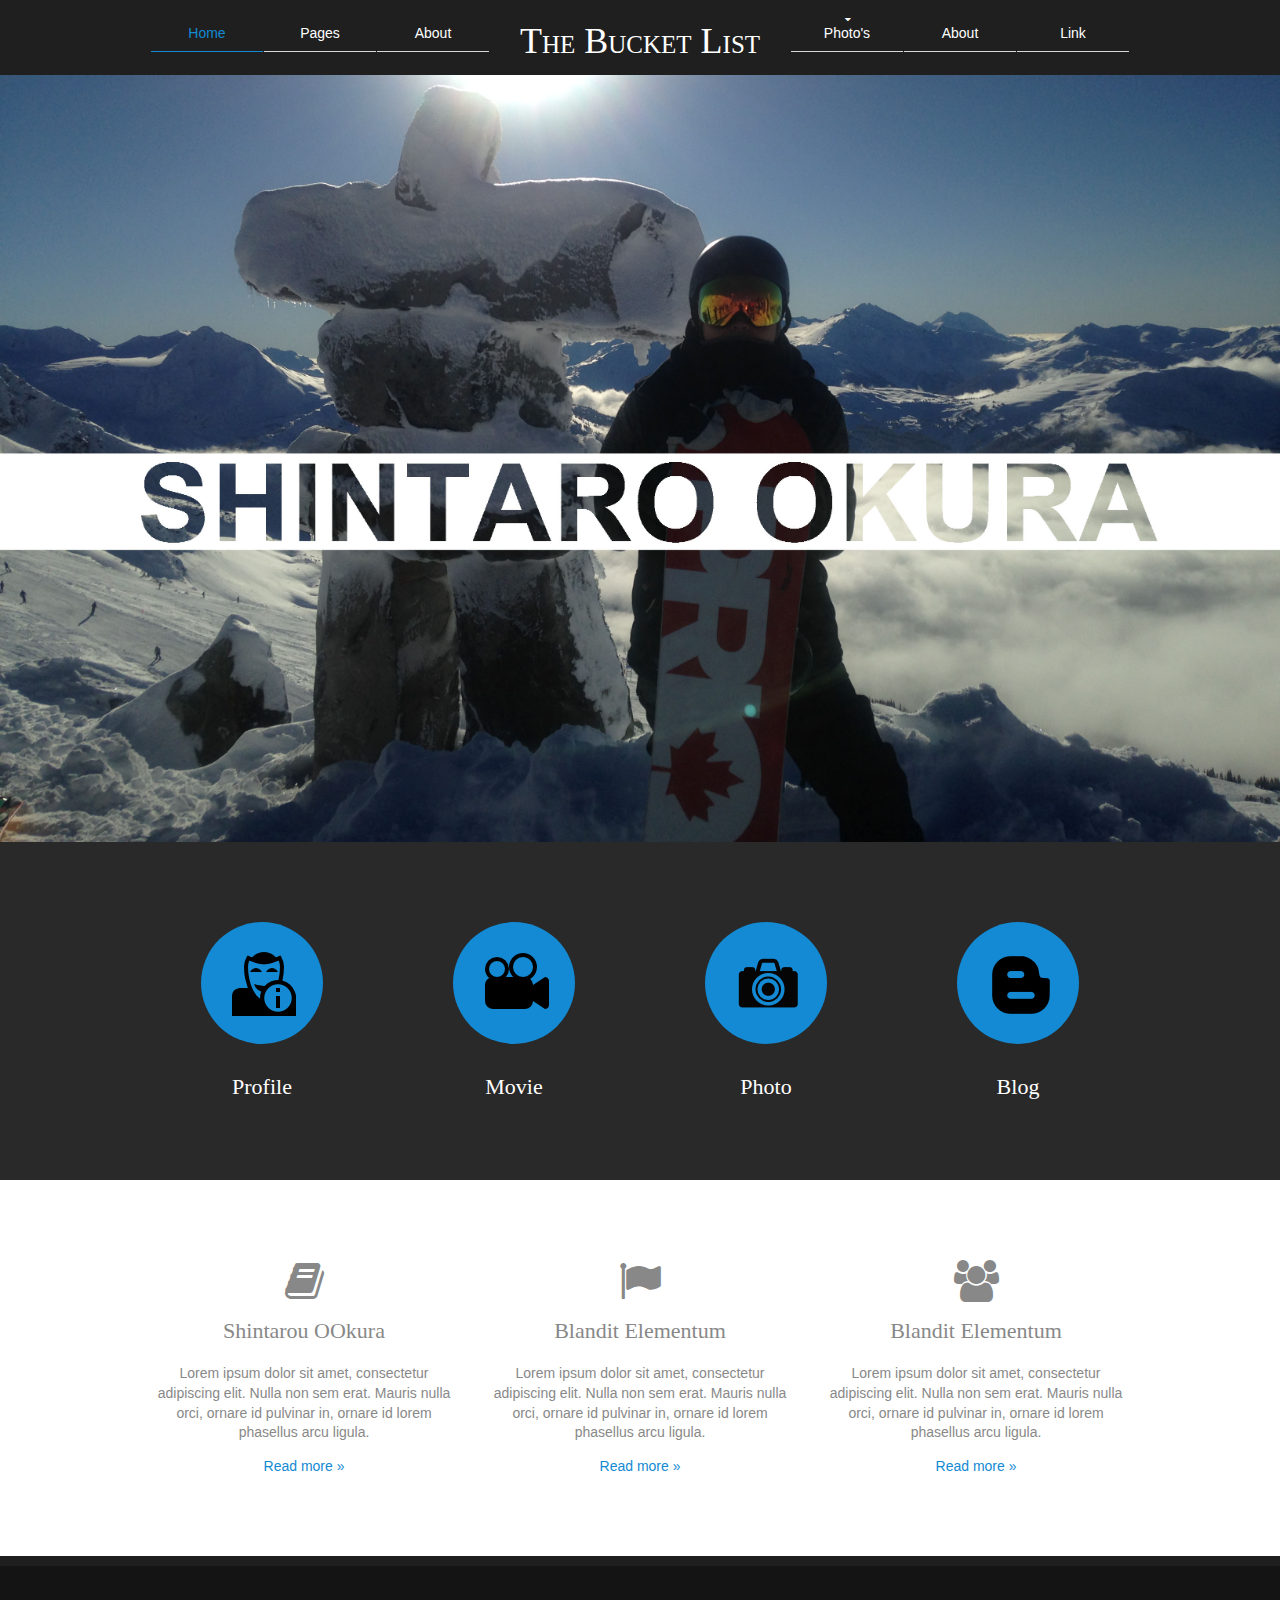
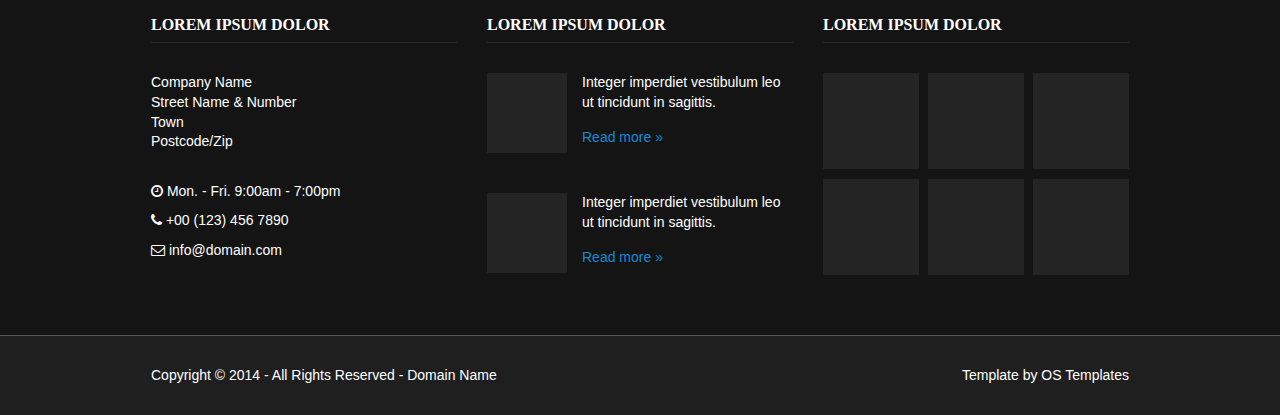
<file: index.html>
<!DOCTYPE html>
<!--
Template Name: Expression
Author: <a href="http://www.os-templates.com/">OS Templates</a>
Author URI: http://www.os-templates.com/
Licence: Free to use under our free template licence terms
Licence URI: http://www.os-templates.com/template-terms
-->
<html>
<head>
<title>The Bucket List</title>
<meta charset="utf-8">
<link href="layout/styles/layout.css" rel="stylesheet" type="text/css" media="all">
</head>
<body id="top">
<!-- ################################################################################################ --> 
<!-- ################################################################################################ --> 
<!-- ################################################################################################ -->
<div class="wrapper row1">
  <header id="header" class="clear"> 
    <!-- ################################################################################################ -->
    <div id="logo">
      <h1><a href="index.html">The Bucket List</a></h1>
    </div>
    <nav id="mainav">
      <ul class="clear">
        <li class="active"><a href="index.html">Home</a></li>
        <li><a href="#">Pages</a>
        </li>
        <li><a href="#">About</a></li>
        <li><a class="drop" href="#">Photo's</a>
          <ul>
            <li><a class="drop" href="#">Canada</a>
              <ul>
                <li><a href="#">California</a></li>
              </ul>
            <li><a class="drop" href="#">USA</a>
              <ul>
                <li><a href="#">California</a></li>
              </ul>
            </li>
          </ul>
        </li>
        <li><a href="#">About</a></li>
        <li><a href="#">Link</a></li>
      </ul>
    </nav>
    <!-- ################################################################################################ --> 
  </header>
</div>

<img src="OS.jpg">


<!-- ################################################################################################ --> 
<!-- ################################################################################################ --> 
<!-- ################################################################################################ -->
<!-- <div class="wrapper row2" style="background-image:url(images/demo/slides/1.png)">
  <div class="overlay"> 
    <div id="intro">
      <div class="txtblock">
        <h2 class="nospace push15 uppercase">TEXT HERE</h2>
        <p class="nospace push15">Lorem ipsum dolor sit amet, consectetur adipiscing elit. Nulla non sem erat. Mauris nulla orci, ornare id pulvinar in, ornare id lorem. Phasellus arcu ligula, faucibus sed commodo quis, pretium vel odio. Aliquam malesuada augue eget dolor lacinia vitae mollis metus ornare. Pellentesque sed enim non libero vehicula lacinia ac quis arcu. Donec tincidunt semper augue, tempus sagittis nulla tincidunt a. Sed bibendum posuere pharetra. Duis porta varius urna, sed hendrerit est imperdiet vel.</p>
        <p class="nospace uppercase"><a href="#">Read more &raquo;</a></p>
      </div>
    </div>
  </div>
</div> -->
<!-- ################################################################################################ --> 
<!-- ################################################################################################ --> 
<!-- ################################################################################################ -->
<div class="wrapper">
  <div id="hp_intro"> 
    <!-- ############################################################################################################# -->
    <ul class="nospace clear">
      <li class="one_quarter first"><a href="#">
        <div class="circle push30"><p><img id ="icon" src="anonymous.png"></div>
        <h6 class="nospace">Profile</h6>
        </a></li>
      <li class="one_quarter"><a href="#">
        <div class="circle push30"><img id ="icon2" src="movie36.png"></div>
        <h6 class="nospace">Movie</h6>
        </a></li>
      <li class="one_quarter"><a href="#">
        <div class="circle push30"><img id ="icon3" src="photo226.png"></div>
        <h6 class="nospace">Photo</h6>
        </a></li>
      <li class="one_quarter"><a href="#">
        <div class="circle push30"><img id ="icon4" src="blogger7.png"></div>
        <h6 class="nospace">Blog</h6>
        </a></li>
    </ul>
    <!-- ############################################################################################################# --> 
  </div>
</div>
<!-- ################################################################################################ --> 
<!-- ################################################################################################ --> 
<!-- ################################################################################################ -->
<div class="wrapper row3">
  <main id="container" class="clear"> 
    <!-- container body --> 
    <!-- ########################################################################################## -->
    <ul class="nospace center clear">
      <li class="one_third first">
        <div class="push15"><span class="icon-book icon-3x"></span></div>
        <h6>Shintarou OOkura</h6>
        <p>Lorem ipsum dolor sit amet, consectetur adipiscing elit. Nulla non sem erat. Mauris nulla orci, ornare id pulvinar in, ornare id lorem phasellus arcu ligula.</p>
        <p class="nospace"><a href="#">Read more &raquo;</a></p>
      </li>
      <li class="one_third">
        <div class="push15"><span class="icon-flag icon-3x"></span></div>
        <h6>Blandit elementum</h6>
        <p>Lorem ipsum dolor sit amet, consectetur adipiscing elit. Nulla non sem erat. Mauris nulla orci, ornare id pulvinar in, ornare id lorem phasellus arcu ligula.</p>
        <p class="nospace"><a href="#">Read more &raquo;</a></p>
      </li>
      <li class="one_third">
        <div class="push15"><span class="icon-group icon-3x"></span></div>
        <h6>Blandit elementum</h6>
        <p>Lorem ipsum dolor sit amet, consectetur adipiscing elit. Nulla non sem erat. Mauris nulla orci, ornare id pulvinar in, ornare id lorem phasellus arcu ligula.</p>
        <p class="nospace"><a href="#">Read more &raquo;</a></p>
      </li>
    </ul>
    <!-- ########################################################################################## --> 
    <!-- / container body -->
    <div class="clear"></div>
  </main>
</div>
<!-- ################################################################################################ --> 
<!-- ################################################################################################ --> 
<!-- ################################################################################################ -->
<div class="wrapper row4">
  <footer id="footer" class="clear"> 
    <!-- ################################################################################################ -->
    <div class="one_third first">
      <h6 class="title">Lorem ipsum dolor</h6>
      <address class="push30">
      Company Name<br>
      Street Name &amp; Number<br>
      Town<br>
      Postcode/Zip
      </address>
      <ul class="nospace">
        <li class="push10"><span class="icon-time"></span> Mon. - Fri. 9:00am - 7:00pm</li>
        <li class="push10"><span class="icon-phone"></span> +00 (123) 456 7890</li>
        <li><span class="icon-envelope-alt"></span> info@domain.com</li>
      </ul>
    </div>
    <div class="one_third">
      <h6 class="title">Lorem ipsum dolor</h6>
      <ul class="nospace clear">
        <li class="clear push30">
          <div class="imgl"><img src="images/demo/80x80.gif" alt=""></div>
          <p class="nospace push15">Integer imperdiet vestibulum leo ut tincidunt in sagittis.</p>
          <p class="nospace"><a href="#">Read more &raquo;</a></p>
        </li>
        <li class="clear">
          <div class="imgl"><img src="images/demo/80x80.gif" alt=""></div>
          <p class="nospace push15">Integer imperdiet vestibulum leo ut tincidunt in sagittis.</p>
          <p class="nospace"><a href="#">Read more &raquo;</a></p>
        </li>
      </ul>
    </div>
    <div class="one_third">
      <h6 class="title">Lorem ipsum dolor</h6>
      <ul class="nospace clear ftgal">
        <li class="one_third first"><a href="#"><img src="images/demo/100x100.gif" alt=""></a></li>
        <li class="one_third"><a href="#"><img src="images/demo/100x100.gif" alt=""></a></li>
        <li class="one_third"><a href="#"><img src="images/demo/100x100.gif" alt=""></a></li>
        <li class="one_third first"><a href="#"><img src="images/demo/100x100.gif" alt=""></a></li>
        <li class="one_third"><a href="#"><img src="images/demo/100x100.gif" alt=""></a></li>
        <li class="one_third"><a href="#"><img src="images/demo/100x100.gif" alt=""></a></li>
      </ul>
    </div>
    <!-- ################################################################################################ --> 
  </footer>
</div>
<!-- ################################################################################################ --> 
<!-- ################################################################################################ --> 
<!-- ################################################################################################ -->
<div class="wrapper row5">
  <div id="copyright" class="clear"> 
    <!-- ################################################################################################ -->
    <p class="fl_left">Copyright &copy; 2014 - All Rights Reserved - <a href="#">Domain Name</a></p>
    <p class="fl_right">Template by <a target="_blank" href="http://www.os-templates.com/" title="Free Website Templates">OS Templates</a></p>
    <!-- ################################################################################################ --> 
  </div>
</div>
</body>
</html>
</file>
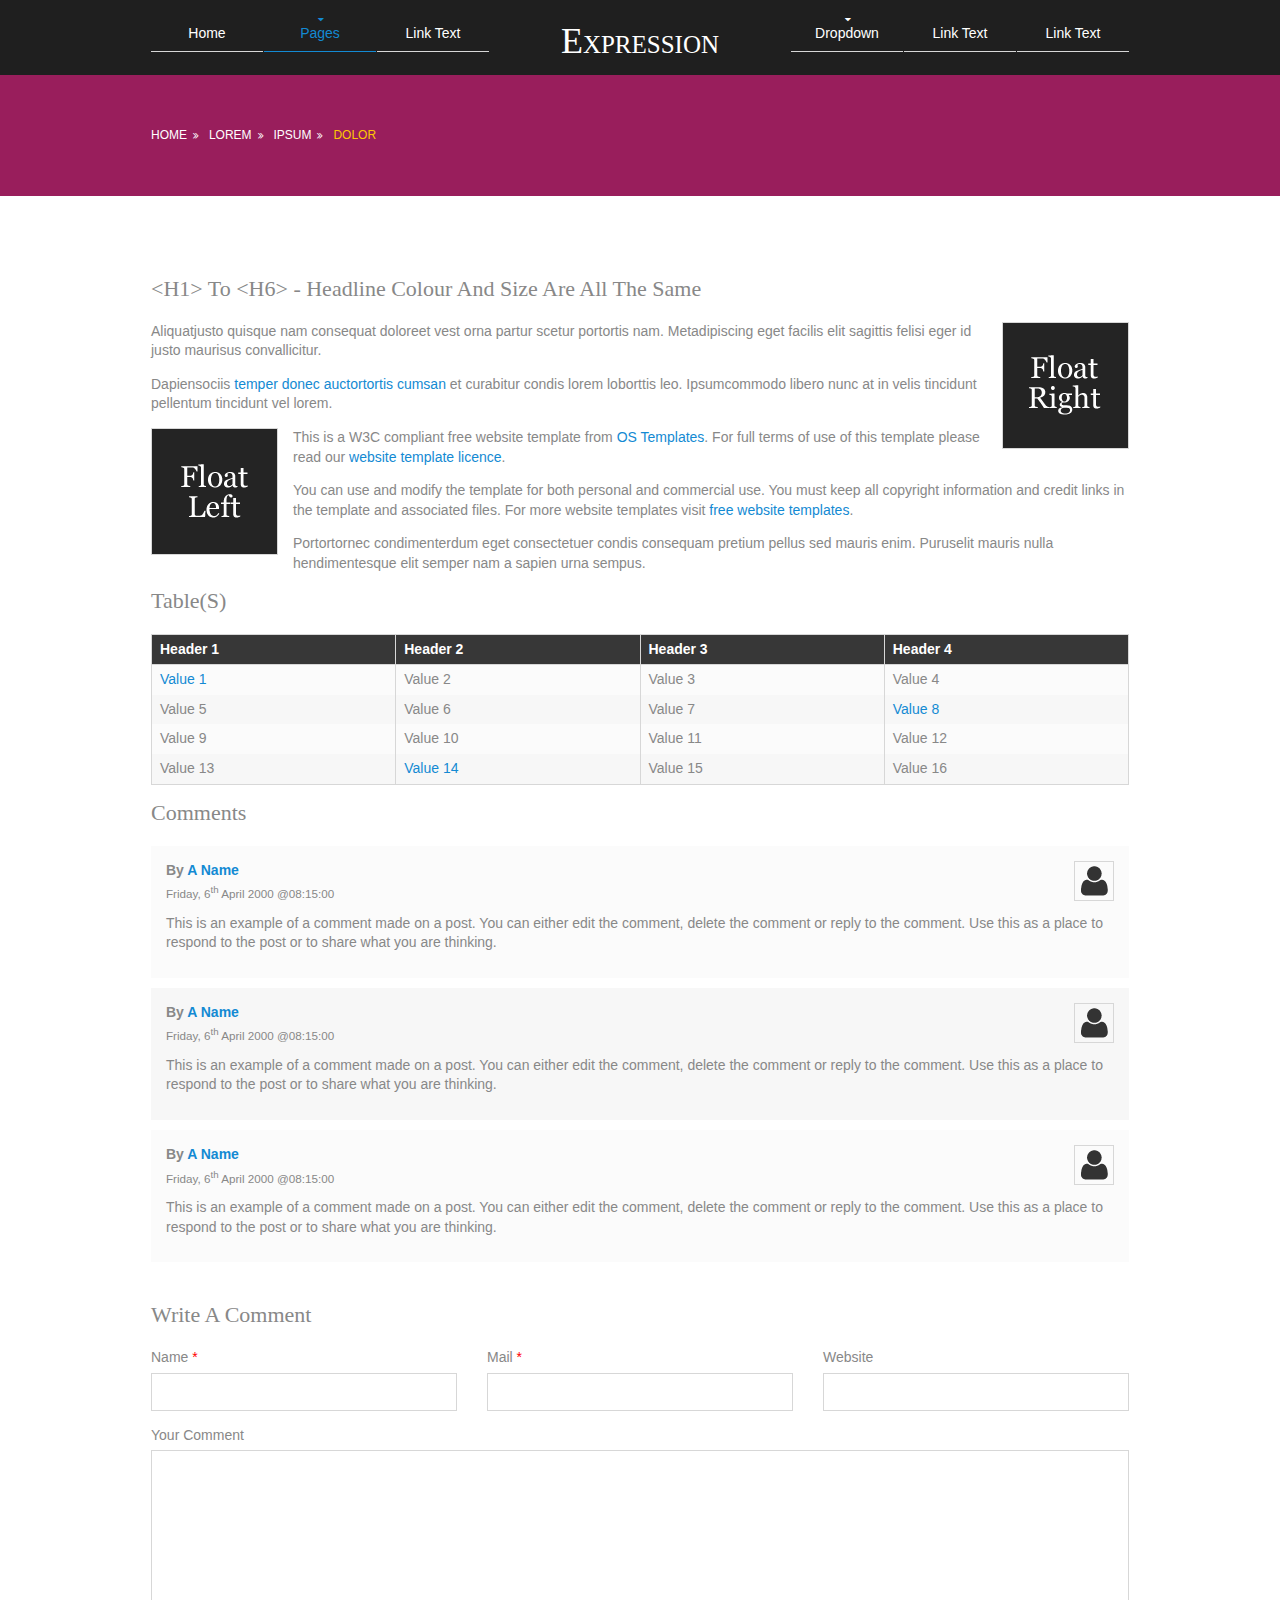
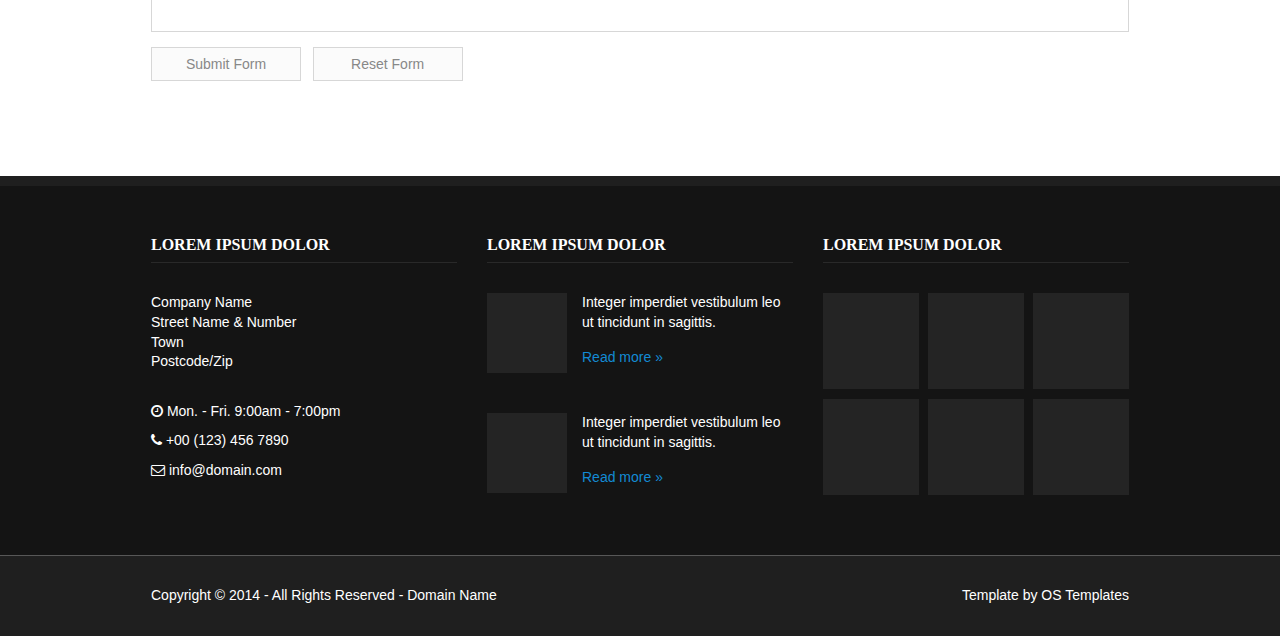
<file: pages/full-width.html>
<!DOCTYPE html>
<!--
Template Name: Expression
Author: <a href="http://www.os-templates.com/">OS Templates</a>
Author URI: http://www.os-templates.com/
Licence: Free to use under our free template licence terms
Licence URI: http://www.os-templates.com/template-terms
-->
<html>
<head>
<title>Expression | Pages | Full Width</title>
<meta charset="utf-8">
<link href="../layout/styles/layout.css" rel="stylesheet" type="text/css" media="all">
</head>
<body id="top">
<!-- ################################################################################################ --> 
<!-- ################################################################################################ --> 
<!-- ################################################################################################ -->
<div class="wrapper row1">
  <header id="header" class="clear"> 
    <!-- ################################################################################################ -->
    <div id="logo">
      <h1><a href="../index.html">Expression</a></h1>
    </div>
    <nav id="mainav">
      <ul class="clear">
        <li><a href="../index.html">Home</a></li>
        <li class="active"><a class="drop" href="#">Pages</a>
          <ul>
            <li><a href="gallery.html">Gallery</a></li>
            <li class="active"><a href="full-width.html">Full Width</a></li>
            <li><a href="sidebar-left.html">Sidebar Left</a></li>
            <li><a href="sidebar-right.html">Sidebar Right</a></li>
          </ul>
        </li>
        <li><a href="#">Link Text</a></li>
        <li><a class="drop" href="#">Dropdown</a>
          <ul>
            <li><a href="#">Level 2</a></li>
            <li><a class="drop" href="#">Level 2 + Drop</a>
              <ul>
                <li><a href="#">Level 3</a></li>
                <li><a href="#">Level 3</a></li>
              </ul>
            </li>
          </ul>
        </li>
        <li><a href="#">Link Text</a></li>
        <li><a href="#">Link Text</a></li>
      </ul>
    </nav>
    <!-- ################################################################################################ --> 
  </header>
</div>
<!-- ################################################################################################ --> 
<!-- ################################################################################################ --> 
<!-- ################################################################################################ -->
<div class="wrapper row2" style="background-image:url(../images/demo/slides/2.png)">
  <div class="overlay"> 
    <!-- ############################################################################################################# -->
    <div id="breadcrumb">
      <ul>
        <li><a href="#">Home</a></li>
        <li><a href="#">Lorem</a></li>
        <li><a href="#">Ipsum</a></li>
        <li><a href="#">Dolor</a></li>
      </ul>
    </div>
    <!-- ############################################################################################################# --> 
  </div>
</div>
<!-- ################################################################################################ --> 
<!-- ################################################################################################ --> 
<!-- ################################################################################################ -->
<div class="wrapper row3">
  <main id="container" class="clear"> 
    <!-- container body --> 
    <!-- ########################################################################################## -->
    <h1>&lt;h1&gt; to &lt;h6&gt; - Headline Colour and Size Are All The Same</h1>
    <img class="imgr borderedbox" src="../images/demo/imgr.gif" alt="">
    <p>Aliquatjusto quisque nam consequat doloreet vest orna partur scetur portortis nam. Metadipiscing eget facilis elit sagittis felisi eger id justo maurisus convallicitur.</p>
    <p>Dapiensociis <a href="#">temper donec auctortortis cumsan</a> et curabitur condis lorem loborttis leo. Ipsumcommodo libero nunc at in velis tincidunt pellentum tincidunt vel lorem.</p>
    <img class="imgl borderedbox" src="../images/demo/imgl.gif" alt="">
    <p>This is a W3C compliant free website template from <a href="http://www.os-templates.com/" title="Free Website Templates">OS Templates</a>. For full terms of use of this template please read our <a href="http://www.os-templates.com/template-terms">website template licence</a>.</p>
    <p>You can use and modify the template for both personal and commercial use. You must keep all copyright information and credit links in the template and associated files. For more website templates visit <a href="http://www.os-templates.com/">free website templates</a>.</p>
    <p>Portortornec condimenterdum eget consectetuer condis consequam pretium pellus sed mauris enim. Puruselit mauris nulla hendimentesque elit semper nam a sapien urna sempus.</p>
    <h1>Table(s)</h1>
    <table>
      <thead>
        <tr>
          <th>Header 1</th>
          <th>Header 2</th>
          <th>Header 3</th>
          <th>Header 4</th>
        </tr>
      </thead>
      <tbody>
        <tr>
          <td><a href="#">Value 1</a></td>
          <td>Value 2</td>
          <td>Value 3</td>
          <td>Value 4</td>
        </tr>
        <tr>
          <td>Value 5</td>
          <td>Value 6</td>
          <td>Value 7</td>
          <td><a href="#">Value 8</a></td>
        </tr>
        <tr>
          <td>Value 9</td>
          <td>Value 10</td>
          <td>Value 11</td>
          <td>Value 12</td>
        </tr>
        <tr>
          <td>Value 13</td>
          <td><a href="#">Value 14</a></td>
          <td>Value 15</td>
          <td>Value 16</td>
        </tr>
      </tbody>
    </table>
    <div id="comments">
      <h2>Comments</h2>
      <ul>
        <li>
          <article>
            <header>
              <figure class="avatar"><img src="../images/demo/avatar.png" alt=""></figure>
              <address>
              By <a href="#">A Name</a>
              </address>
              <time datetime="2000-04-06T08:15+00:00">Friday, 6<sup>th</sup> April 2000 @08:15:00</time>
            </header>
            <div class="comcont">
              <p>This is an example of a comment made on a post. You can either edit the comment, delete the comment or reply to the comment. Use this as a place to respond to the post or to share what you are thinking.</p>
            </div>
          </article>
        </li>
        <li>
          <article>
            <header>
              <figure class="avatar"><img src="../images/demo/avatar.png" alt=""></figure>
              <address>
              By <a href="#">A Name</a>
              </address>
              <time datetime="2000-04-06T08:15+00:00">Friday, 6<sup>th</sup> April 2000 @08:15:00</time>
            </header>
            <div class="comcont">
              <p>This is an example of a comment made on a post. You can either edit the comment, delete the comment or reply to the comment. Use this as a place to respond to the post or to share what you are thinking.</p>
            </div>
          </article>
        </li>
        <li>
          <article>
            <header>
              <figure class="avatar"><img src="../images/demo/avatar.png" alt=""></figure>
              <address>
              By <a href="#">A Name</a>
              </address>
              <time datetime="2000-04-06T08:15+00:00">Friday, 6<sup>th</sup> April 2000 @08:15:00</time>
            </header>
            <div class="comcont">
              <p>This is an example of a comment made on a post. You can either edit the comment, delete the comment or reply to the comment. Use this as a place to respond to the post or to share what you are thinking.</p>
            </div>
          </article>
        </li>
      </ul>
      <h2>Write A Comment</h2>
      <form action="#" method="post">
        <div class="one_third first">
          <label for="name">Name <span>*</span></label>
          <input type="text" name="name" id="name" value="" size="22">
        </div>
        <div class="one_third">
          <label for="email">Mail <span>*</span></label>
          <input type="text" name="email" id="email" value="" size="22">
        </div>
        <div class="one_third">
          <label for="url">Website</label>
          <input type="text" name="url" id="url" value="" size="22">
        </div>
        <div class="block clear">
          <label for="comment">Your Comment</label>
          <textarea name="comment" id="comment" cols="25" rows="10"></textarea>
        </div>
        <div>
          <input name="submit" type="submit" value="Submit Form">
          &nbsp;
          <input name="reset" type="reset" value="Reset Form">
        </div>
      </form>
    </div>
    <!-- ########################################################################################## --> 
    <!-- / container body -->
    <div class="clear"></div>
  </main>
</div>
<!-- ################################################################################################ --> 
<!-- ################################################################################################ --> 
<!-- ################################################################################################ -->
<div class="wrapper row4">
  <footer id="footer" class="clear"> 
    <!-- ################################################################################################ -->
    <div class="one_third first">
      <h6 class="title">Lorem ipsum dolor</h6>
      <address class="push30">
      Company Name<br>
      Street Name &amp; Number<br>
      Town<br>
      Postcode/Zip
      </address>
      <ul class="nospace">
        <li class="push10"><span class="icon-time"></span> Mon. - Fri. 9:00am - 7:00pm</li>
        <li class="push10"><span class="icon-phone"></span> +00 (123) 456 7890</li>
        <li><span class="icon-envelope-alt"></span> info@domain.com</li>
      </ul>
    </div>
    <div class="one_third">
      <h6 class="title">Lorem ipsum dolor</h6>
      <ul class="nospace clear">
        <li class="clear push30">
          <div class="imgl"><img src="../images/demo/80x80.gif" alt=""></div>
          <p class="nospace push15">Integer imperdiet vestibulum leo ut tincidunt in sagittis.</p>
          <p class="nospace"><a href="#">Read more &raquo;</a></p>
        </li>
        <li class="clear">
          <div class="imgl"><img src="../images/demo/80x80.gif" alt=""></div>
          <p class="nospace push15">Integer imperdiet vestibulum leo ut tincidunt in sagittis.</p>
          <p class="nospace"><a href="#">Read more &raquo;</a></p>
        </li>
      </ul>
    </div>
    <div class="one_third">
      <h6 class="title">Lorem ipsum dolor</h6>
      <ul class="nospace clear ftgal">
        <li class="one_third first"><a href="#"><img src="../images/demo/100x100.gif" alt=""></a></li>
        <li class="one_third"><a href="#"><img src="../images/demo/100x100.gif" alt=""></a></li>
        <li class="one_third"><a href="#"><img src="../images/demo/100x100.gif" alt=""></a></li>
        <li class="one_third first"><a href="#"><img src="../images/demo/100x100.gif" alt=""></a></li>
        <li class="one_third"><a href="#"><img src="../images/demo/100x100.gif" alt=""></a></li>
        <li class="one_third"><a href="#"><img src="../images/demo/100x100.gif" alt=""></a></li>
      </ul>
    </div>
    <!-- ################################################################################################ --> 
  </footer>
</div>
<!-- ################################################################################################ --> 
<!-- ################################################################################################ --> 
<!-- ################################################################################################ -->
<div class="wrapper row5">
  <div id="copyright" class="clear"> 
    <!-- ################################################################################################ -->
    <p class="fl_left">Copyright &copy; 2014 - All Rights Reserved - <a href="#">Domain Name</a></p>
    <p class="fl_right">Template by <a target="_blank" href="http://www.os-templates.com/" title="Free Website Templates">OS Templates</a></p>
    <!-- ################################################################################################ --> 
  </div>
</div>
</body>
</html>
</file>
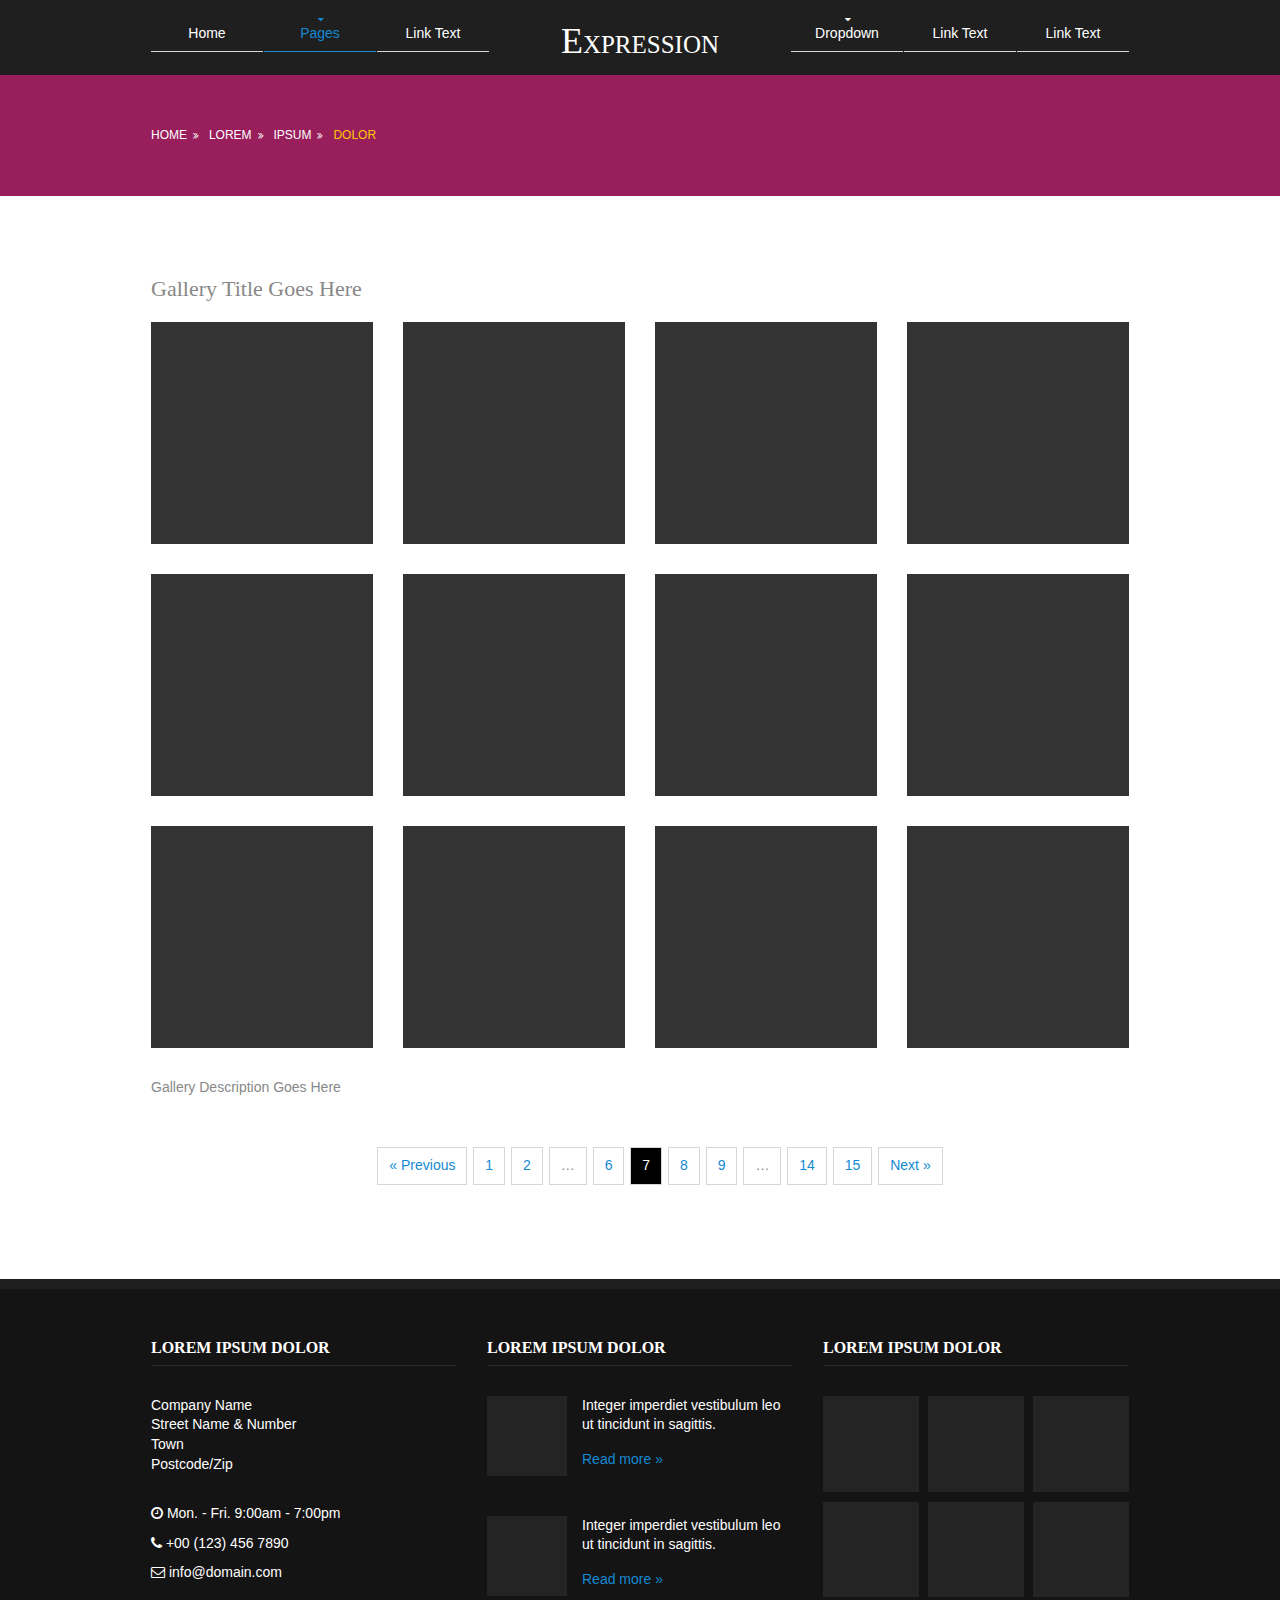
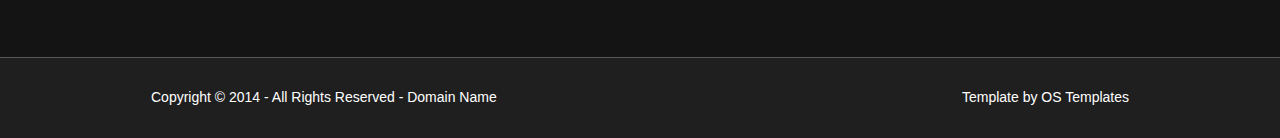
<file: pages/gallery.html>
<!DOCTYPE html>
<!--
Template Name: Expression
Author: <a href="http://www.os-templates.com/">OS Templates</a>
Author URI: http://www.os-templates.com/
Licence: Free to use under our free template licence terms
Licence URI: http://www.os-templates.com/template-terms
-->
<html>
<head>
<title>Expression | Pages | Gallery</title>
<meta charset="utf-8">
<link href="../layout/styles/layout.css" rel="stylesheet" type="text/css" media="all">
</head>
<body id="top">
<!-- ################################################################################################ --> 
<!-- ################################################################################################ --> 
<!-- ################################################################################################ -->
<div class="wrapper row1">
  <header id="header" class="clear"> 
    <!-- ################################################################################################ -->
    <div id="logo">
      <h1><a href="../index.html">Expression</a></h1>
    </div>
    <nav id="mainav">
      <ul class="clear">
        <li><a href="../index.html">Home</a></li>
        <li class="active"><a class="drop" href="#">Pages</a>
          <ul>
            <li class="active"><a href="gallery.html">Gallery</a></li>
            <li><a href="full-width.html">Full Width</a></li>
            <li><a href="sidebar-left.html">Sidebar Left</a></li>
            <li><a href="sidebar-right.html">Sidebar Right</a></li>
          </ul>
        </li>
        <li><a href="#">Link Text</a></li>
        <li><a class="drop" href="#">Dropdown</a>
          <ul>
            <li><a href="#">Level 2</a></li>
            <li><a class="drop" href="#">Level 2 + Drop</a>
              <ul>
                <li><a href="#">Level 3</a></li>
                <li><a href="#">Level 3</a></li>
              </ul>
            </li>
          </ul>
        </li>
        <li><a href="#">Link Text</a></li>
        <li><a href="#">Link Text</a></li>
      </ul>
    </nav>
    <!-- ################################################################################################ --> 
  </header>
</div>
<!-- ################################################################################################ --> 
<!-- ################################################################################################ --> 
<!-- ################################################################################################ -->
<div class="wrapper row2" style="background-image:url(../images/demo/slides/2.png)">
  <div class="overlay"> 
    <!-- ############################################################################################################# -->
    <div id="breadcrumb">
      <ul>
        <li><a href="#">Home</a></li>
        <li><a href="#">Lorem</a></li>
        <li><a href="#">Ipsum</a></li>
        <li><a href="#">Dolor</a></li>
      </ul>
    </div>
    <!-- ############################################################################################################# --> 
  </div>
</div>
<!-- ################################################################################################ --> 
<!-- ################################################################################################ --> 
<!-- ################################################################################################ -->
<div class="wrapper row3">
  <main id="container" class="clear"> 
    <!-- container body --> 
    <!-- ########################################################################################## -->
    <div id="gallery">
      <figure>
        <header class="heading">Gallery Title Goes Here</header>
        <ul class="nospace clear">
          <li class="one_quarter first"><a href="#"><img src="../images/demo/gallery/gallery.gif" alt=""></a></li>
          <li class="one_quarter"><a href="#"><img src="../images/demo/gallery/gallery.gif" alt=""></a></li>
          <li class="one_quarter"><a href="#"><img src="../images/demo/gallery/gallery.gif" alt=""></a></li>
          <li class="one_quarter"><a href="#"><img src="../images/demo/gallery/gallery.gif" alt=""></a></li>
          <li class="one_quarter first"><a href="#"><img src="../images/demo/gallery/gallery.gif" alt=""></a></li>
          <li class="one_quarter"><a href="#"><img src="../images/demo/gallery/gallery.gif" alt=""></a></li>
          <li class="one_quarter"><a href="#"><img src="../images/demo/gallery/gallery.gif" alt=""></a></li>
          <li class="one_quarter"><a href="#"><img src="../images/demo/gallery/gallery.gif" alt=""></a></li>
          <li class="one_quarter first"><a href="#"><img src="../images/demo/gallery/gallery.gif" alt=""></a></li>
          <li class="one_quarter"><a href="#"><img src="../images/demo/gallery/gallery.gif" alt=""></a></li>
          <li class="one_quarter"><a href="#"><img src="../images/demo/gallery/gallery.gif" alt=""></a></li>
          <li class="one_quarter"><a href="#"><img src="../images/demo/gallery/gallery.gif" alt=""></a></li>
        </ul>
        <figcaption>Gallery Description Goes Here</figcaption>
      </figure>
    </div>
    <!-- ####################################################################################################### --> 
    <!-- ####################################################################################################### -->
    <div class="pagination">
      <ul>
        <li><a href="#">&laquo; Previous</a></li>
        <li><a href="#">1</a></li>
        <li><a href="#">2</a></li>
        <li><strong>&hellip;</strong></li>
        <li><a href="#">6</a></li>
        <li class="current"><strong>7</strong></li>
        <li><a href="#">8</a></li>
        <li><a href="#">9</a></li>
        <li><strong>&hellip;</strong></li>
        <li><a href="#">14</a></li>
        <li><a href="#">15</a></li>
        <li><a href="#">Next &raquo;</a></li>
      </ul>
    </div>
    <!-- ########################################################################################## --> 
    <!-- / container body -->
    <div class="clear"></div>
  </main>
</div>
<!-- ################################################################################################ --> 
<!-- ################################################################################################ --> 
<!-- ################################################################################################ -->
<div class="wrapper row4">
  <footer id="footer" class="clear"> 
    <!-- ################################################################################################ -->
    <div class="one_third first">
      <h6 class="title">Lorem ipsum dolor</h6>
      <address class="push30">
      Company Name<br>
      Street Name &amp; Number<br>
      Town<br>
      Postcode/Zip
      </address>
      <ul class="nospace">
        <li class="push10"><span class="icon-time"></span> Mon. - Fri. 9:00am - 7:00pm</li>
        <li class="push10"><span class="icon-phone"></span> +00 (123) 456 7890</li>
        <li><span class="icon-envelope-alt"></span> info@domain.com</li>
      </ul>
    </div>
    <div class="one_third">
      <h6 class="title">Lorem ipsum dolor</h6>
      <ul class="nospace clear">
        <li class="clear push30">
          <div class="imgl"><img src="../images/demo/80x80.gif" alt=""></div>
          <p class="nospace push15">Integer imperdiet vestibulum leo ut tincidunt in sagittis.</p>
          <p class="nospace"><a href="#">Read more &raquo;</a></p>
        </li>
        <li class="clear">
          <div class="imgl"><img src="../images/demo/80x80.gif" alt=""></div>
          <p class="nospace push15">Integer imperdiet vestibulum leo ut tincidunt in sagittis.</p>
          <p class="nospace"><a href="#">Read more &raquo;</a></p>
        </li>
      </ul>
    </div>
    <div class="one_third">
      <h6 class="title">Lorem ipsum dolor</h6>
      <ul class="nospace clear ftgal">
        <li class="one_third first"><a href="#"><img src="../images/demo/100x100.gif" alt=""></a></li>
        <li class="one_third"><a href="#"><img src="../images/demo/100x100.gif" alt=""></a></li>
        <li class="one_third"><a href="#"><img src="../images/demo/100x100.gif" alt=""></a></li>
        <li class="one_third first"><a href="#"><img src="../images/demo/100x100.gif" alt=""></a></li>
        <li class="one_third"><a href="#"><img src="../images/demo/100x100.gif" alt=""></a></li>
        <li class="one_third"><a href="#"><img src="../images/demo/100x100.gif" alt=""></a></li>
      </ul>
    </div>
    <!-- ################################################################################################ --> 
  </footer>
</div>
<!-- ################################################################################################ --> 
<!-- ################################################################################################ --> 
<!-- ################################################################################################ -->
<div class="wrapper row5">
  <div id="copyright" class="clear"> 
    <!-- ################################################################################################ -->
    <p class="fl_left">Copyright &copy; 2014 - All Rights Reserved - <a href="#">Domain Name</a></p>
    <p class="fl_right">Template by <a target="_blank" href="http://www.os-templates.com/" title="Free Website Templates">OS Templates</a></p>
    <!-- ################################################################################################ --> 
  </div>
</div>
</body>
</html>
</file>
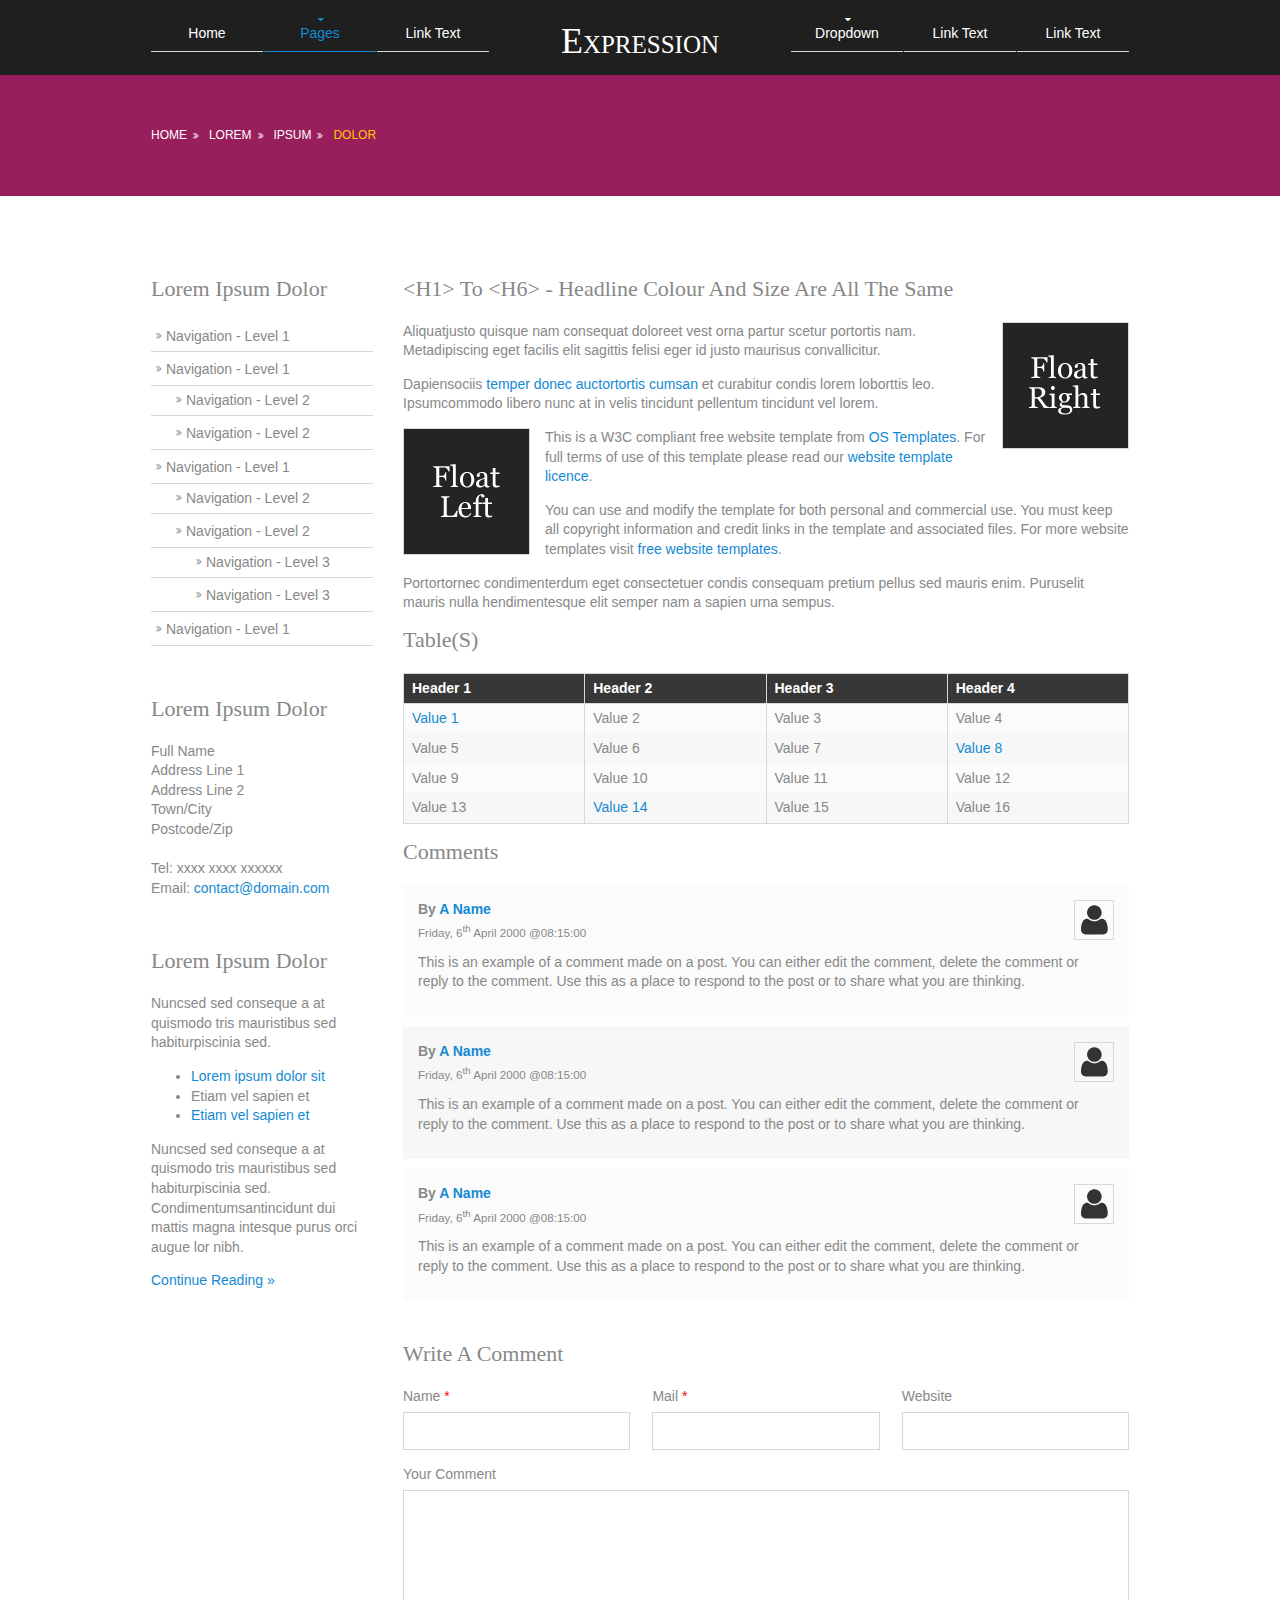
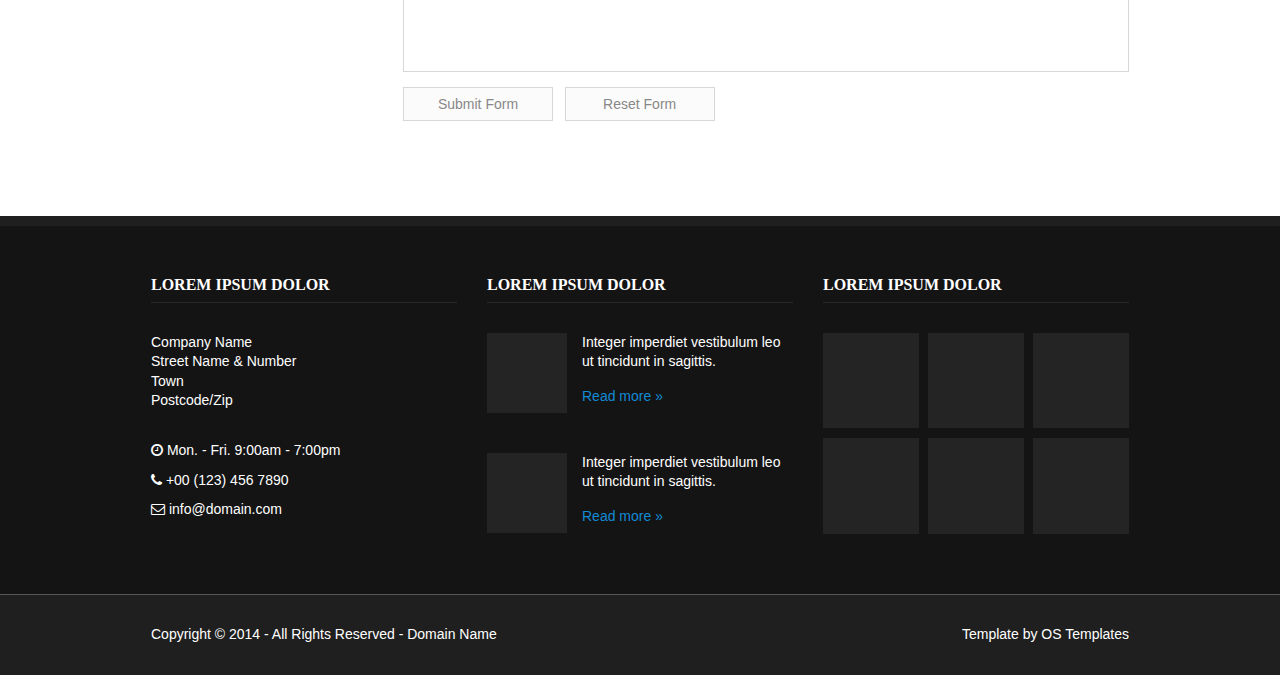
<file: pages/sidebar-left.html>
<!DOCTYPE html>
<!--
Template Name: Expression
Author: <a href="http://www.os-templates.com/">OS Templates</a>
Author URI: http://www.os-templates.com/
Licence: Free to use under our free template licence terms
Licence URI: http://www.os-templates.com/template-terms
-->
<html>
<head>
<title>Expression | Pages | Sidebar Left</title>
<meta charset="utf-8">
<link href="../layout/styles/layout.css" rel="stylesheet" type="text/css" media="all">
</head>
<body id="top">
<!-- ################################################################################################ --> 
<!-- ################################################################################################ --> 
<!-- ################################################################################################ -->
<div class="wrapper row1">
  <header id="header" class="clear"> 
    <!-- ################################################################################################ -->
    <div id="logo">
      <h1><a href="../index.html">Expression</a></h1>
    </div>
    <nav id="mainav">
      <ul class="clear">
        <li><a href="../index.html">Home</a></li>
        <li class="active"><a class="drop" href="#">Pages</a>
          <ul>
            <li><a href="gallery.html">Gallery</a></li>
            <li><a href="full-width.html">Full Width</a></li>
            <li class="active"><a href="sidebar-left.html">Sidebar Left</a></li>
            <li><a href="sidebar-right.html">Sidebar Right</a></li>
          </ul>
        </li>
        <li><a href="#">Link Text</a></li>
        <li><a class="drop" href="#">Dropdown</a>
          <ul>
            <li><a href="#">Level 2</a></li>
            <li><a class="drop" href="#">Level 2 + Drop</a>
              <ul>
                <li><a href="#">Level 3</a></li>
                <li><a href="#">Level 3</a></li>
              </ul>
            </li>
          </ul>
        </li>
        <li><a href="#">Link Text</a></li>
        <li><a href="#">Link Text</a></li>
      </ul>
    </nav>
    <!-- ################################################################################################ --> 
  </header>
</div>
<!-- ################################################################################################ --> 
<!-- ################################################################################################ --> 
<!-- ################################################################################################ -->
<div class="wrapper row2" style="background-image:url(../images/demo/slides/2.png)">
  <div class="overlay"> 
    <!-- ############################################################################################################# -->
    <div id="breadcrumb">
      <ul>
        <li><a href="#">Home</a></li>
        <li><a href="#">Lorem</a></li>
        <li><a href="#">Ipsum</a></li>
        <li><a href="#">Dolor</a></li>
      </ul>
    </div>
    <!-- ############################################################################################################# --> 
  </div>
</div>
<!-- ################################################################################################ --> 
<!-- ################################################################################################ --> 
<!-- ################################################################################################ -->
<div class="wrapper row3">
  <main id="container" class="clear"> 
    <!-- container body --> 
    <!-- ########################################################################################## -->
    <div class="sidebar one_quarter first"> 
      <!-- ########################################################################################## -->
      <h6>Lorem ipsum dolor</h6>
      <nav class="sdb_holder">
        <ul>
          <li><a href="#">Navigation - Level 1</a></li>
          <li><a href="#">Navigation - Level 1</a>
            <ul>
              <li><a href="#">Navigation - Level 2</a></li>
              <li><a href="#">Navigation - Level 2</a></li>
            </ul>
          </li>
          <li><a href="#">Navigation - Level 1</a>
            <ul>
              <li><a href="#">Navigation - Level 2</a></li>
              <li><a href="#">Navigation - Level 2</a>
                <ul>
                  <li><a href="#">Navigation - Level 3</a></li>
                  <li><a href="#">Navigation - Level 3</a></li>
                </ul>
              </li>
            </ul>
          </li>
          <li><a href="#">Navigation - Level 1</a></li>
        </ul>
      </nav>
      <div class="sdb_holder">
        <h6>Lorem ipsum dolor</h6>
        <address>
        Full Name<br>
        Address Line 1<br>
        Address Line 2<br>
        Town/City<br>
        Postcode/Zip<br>
        <br>
        Tel: xxxx xxxx xxxxxx<br>
        Email: <a href="#">contact@domain.com</a>
        </address>
      </div>
      <div class="sdb_holder">
        <article>
          <h6>Lorem ipsum dolor</h6>
          <p>Nuncsed sed conseque a at quismodo tris mauristibus sed habiturpiscinia sed.</p>
          <ul>
            <li><a href="#">Lorem ipsum dolor sit</a></li>
            <li>Etiam vel sapien et</li>
            <li><a href="#">Etiam vel sapien et</a></li>
          </ul>
          <p>Nuncsed sed conseque a at quismodo tris mauristibus sed habiturpiscinia sed. Condimentumsantincidunt dui mattis magna intesque purus orci augue lor nibh.</p>
          <p class="more"><a href="#">Continue Reading &raquo;</a></p>
        </article>
      </div>
      <!-- ########################################################################################## --> 
    </div>
    <!-- ########################################################################################## --> 
    <!-- ########################################################################################## -->
    <div id="content" class="three_quarter"> 
      <!-- ########################################################################################## -->
      <h1>&lt;h1&gt; to &lt;h6&gt; - Headline Colour and Size Are All The Same</h1>
      <img class="imgr borderedbox" src="../images/demo/imgr.gif" alt="">
      <p>Aliquatjusto quisque nam consequat doloreet vest orna partur scetur portortis nam. Metadipiscing eget facilis elit sagittis felisi eger id justo maurisus convallicitur.</p>
      <p>Dapiensociis <a href="#">temper donec auctortortis cumsan</a> et curabitur condis lorem loborttis leo. Ipsumcommodo libero nunc at in velis tincidunt pellentum tincidunt vel lorem.</p>
      <img class="imgl borderedbox" src="../images/demo/imgl.gif" alt="">
      <p>This is a W3C compliant free website template from <a href="http://www.os-templates.com/" title="Free Website Templates">OS Templates</a>. For full terms of use of this template please read our <a href="http://www.os-templates.com/template-terms">website template licence</a>.</p>
      <p>You can use and modify the template for both personal and commercial use. You must keep all copyright information and credit links in the template and associated files. For more website templates visit <a href="http://www.os-templates.com/">free website templates</a>.</p>
      <p>Portortornec condimenterdum eget consectetuer condis consequam pretium pellus sed mauris enim. Puruselit mauris nulla hendimentesque elit semper nam a sapien urna sempus.</p>
      <h1>Table(s)</h1>
      <table>
        <thead>
          <tr>
            <th>Header 1</th>
            <th>Header 2</th>
            <th>Header 3</th>
            <th>Header 4</th>
          </tr>
        </thead>
        <tbody>
          <tr>
            <td><a href="#">Value 1</a></td>
            <td>Value 2</td>
            <td>Value 3</td>
            <td>Value 4</td>
          </tr>
          <tr>
            <td>Value 5</td>
            <td>Value 6</td>
            <td>Value 7</td>
            <td><a href="#">Value 8</a></td>
          </tr>
          <tr>
            <td>Value 9</td>
            <td>Value 10</td>
            <td>Value 11</td>
            <td>Value 12</td>
          </tr>
          <tr>
            <td>Value 13</td>
            <td><a href="#">Value 14</a></td>
            <td>Value 15</td>
            <td>Value 16</td>
          </tr>
        </tbody>
      </table>
      <div id="comments">
        <h2>Comments</h2>
        <ul>
          <li>
            <article>
              <header>
                <figure class="avatar"><img src="../images/demo/avatar.png" alt=""></figure>
                <address>
                By <a href="#">A Name</a>
                </address>
                <time datetime="2000-04-06T08:15+00:00">Friday, 6<sup>th</sup> April 2000 @08:15:00</time>
              </header>
              <div class="comcont">
                <p>This is an example of a comment made on a post. You can either edit the comment, delete the comment or reply to the comment. Use this as a place to respond to the post or to share what you are thinking.</p>
              </div>
            </article>
          </li>
          <li>
            <article>
              <header>
                <figure class="avatar"><img src="../images/demo/avatar.png" alt=""></figure>
                <address>
                By <a href="#">A Name</a>
                </address>
                <time datetime="2000-04-06T08:15+00:00">Friday, 6<sup>th</sup> April 2000 @08:15:00</time>
              </header>
              <div class="comcont">
                <p>This is an example of a comment made on a post. You can either edit the comment, delete the comment or reply to the comment. Use this as a place to respond to the post or to share what you are thinking.</p>
              </div>
            </article>
          </li>
          <li>
            <article>
              <header>
                <figure class="avatar"><img src="../images/demo/avatar.png" alt=""></figure>
                <address>
                By <a href="#">A Name</a>
                </address>
                <time datetime="2000-04-06T08:15+00:00">Friday, 6<sup>th</sup> April 2000 @08:15:00</time>
              </header>
              <div class="comcont">
                <p>This is an example of a comment made on a post. You can either edit the comment, delete the comment or reply to the comment. Use this as a place to respond to the post or to share what you are thinking.</p>
              </div>
            </article>
          </li>
        </ul>
        <h2>Write A Comment</h2>
        <form action="#" method="post">
          <div class="one_third first">
            <label for="name">Name <span>*</span></label>
            <input type="text" name="name" id="name" value="" size="22">
          </div>
          <div class="one_third">
            <label for="email">Mail <span>*</span></label>
            <input type="text" name="email" id="email" value="" size="22">
          </div>
          <div class="one_third">
            <label for="url">Website</label>
            <input type="text" name="url" id="url" value="" size="22">
          </div>
          <div class="block clear">
            <label for="comment">Your Comment</label>
            <textarea name="comment" id="comment" cols="25" rows="10"></textarea>
          </div>
          <div>
            <input name="submit" type="submit" value="Submit Form">
            &nbsp;
            <input name="reset" type="reset" value="Reset Form">
          </div>
        </form>
      </div>
      <!-- ########################################################################################## --> 
    </div>
    <!-- ########################################################################################## --> 
    <!-- / container body -->
    <div class="clear"></div>
  </main>
</div>
<!-- ################################################################################################ --> 
<!-- ################################################################################################ --> 
<!-- ################################################################################################ -->
<div class="wrapper row4">
  <footer id="footer" class="clear"> 
    <!-- ################################################################################################ -->
    <div class="one_third first">
      <h6 class="title">Lorem ipsum dolor</h6>
      <address class="push30">
      Company Name<br>
      Street Name &amp; Number<br>
      Town<br>
      Postcode/Zip
      </address>
      <ul class="nospace">
        <li class="push10"><span class="icon-time"></span> Mon. - Fri. 9:00am - 7:00pm</li>
        <li class="push10"><span class="icon-phone"></span> +00 (123) 456 7890</li>
        <li><span class="icon-envelope-alt"></span> info@domain.com</li>
      </ul>
    </div>
    <div class="one_third">
      <h6 class="title">Lorem ipsum dolor</h6>
      <ul class="nospace clear">
        <li class="clear push30">
          <div class="imgl"><img src="../images/demo/80x80.gif" alt=""></div>
          <p class="nospace push15">Integer imperdiet vestibulum leo ut tincidunt in sagittis.</p>
          <p class="nospace"><a href="#">Read more &raquo;</a></p>
        </li>
        <li class="clear">
          <div class="imgl"><img src="../images/demo/80x80.gif" alt=""></div>
          <p class="nospace push15">Integer imperdiet vestibulum leo ut tincidunt in sagittis.</p>
          <p class="nospace"><a href="#">Read more &raquo;</a></p>
        </li>
      </ul>
    </div>
    <div class="one_third">
      <h6 class="title">Lorem ipsum dolor</h6>
      <ul class="nospace clear ftgal">
        <li class="one_third first"><a href="#"><img src="../images/demo/100x100.gif" alt=""></a></li>
        <li class="one_third"><a href="#"><img src="../images/demo/100x100.gif" alt=""></a></li>
        <li class="one_third"><a href="#"><img src="../images/demo/100x100.gif" alt=""></a></li>
        <li class="one_third first"><a href="#"><img src="../images/demo/100x100.gif" alt=""></a></li>
        <li class="one_third"><a href="#"><img src="../images/demo/100x100.gif" alt=""></a></li>
        <li class="one_third"><a href="#"><img src="../images/demo/100x100.gif" alt=""></a></li>
      </ul>
    </div>
    <!-- ################################################################################################ --> 
  </footer>
</div>
<!-- ################################################################################################ --> 
<!-- ################################################################################################ --> 
<!-- ################################################################################################ -->
<div class="wrapper row5">
  <div id="copyright" class="clear"> 
    <!-- ################################################################################################ -->
    <p class="fl_left">Copyright &copy; 2014 - All Rights Reserved - <a href="#">Domain Name</a></p>
    <p class="fl_right">Template by <a target="_blank" href="http://www.os-templates.com/" title="Free Website Templates">OS Templates</a></p>
    <!-- ################################################################################################ --> 
  </div>
</div>
</body>
</html>
</file>
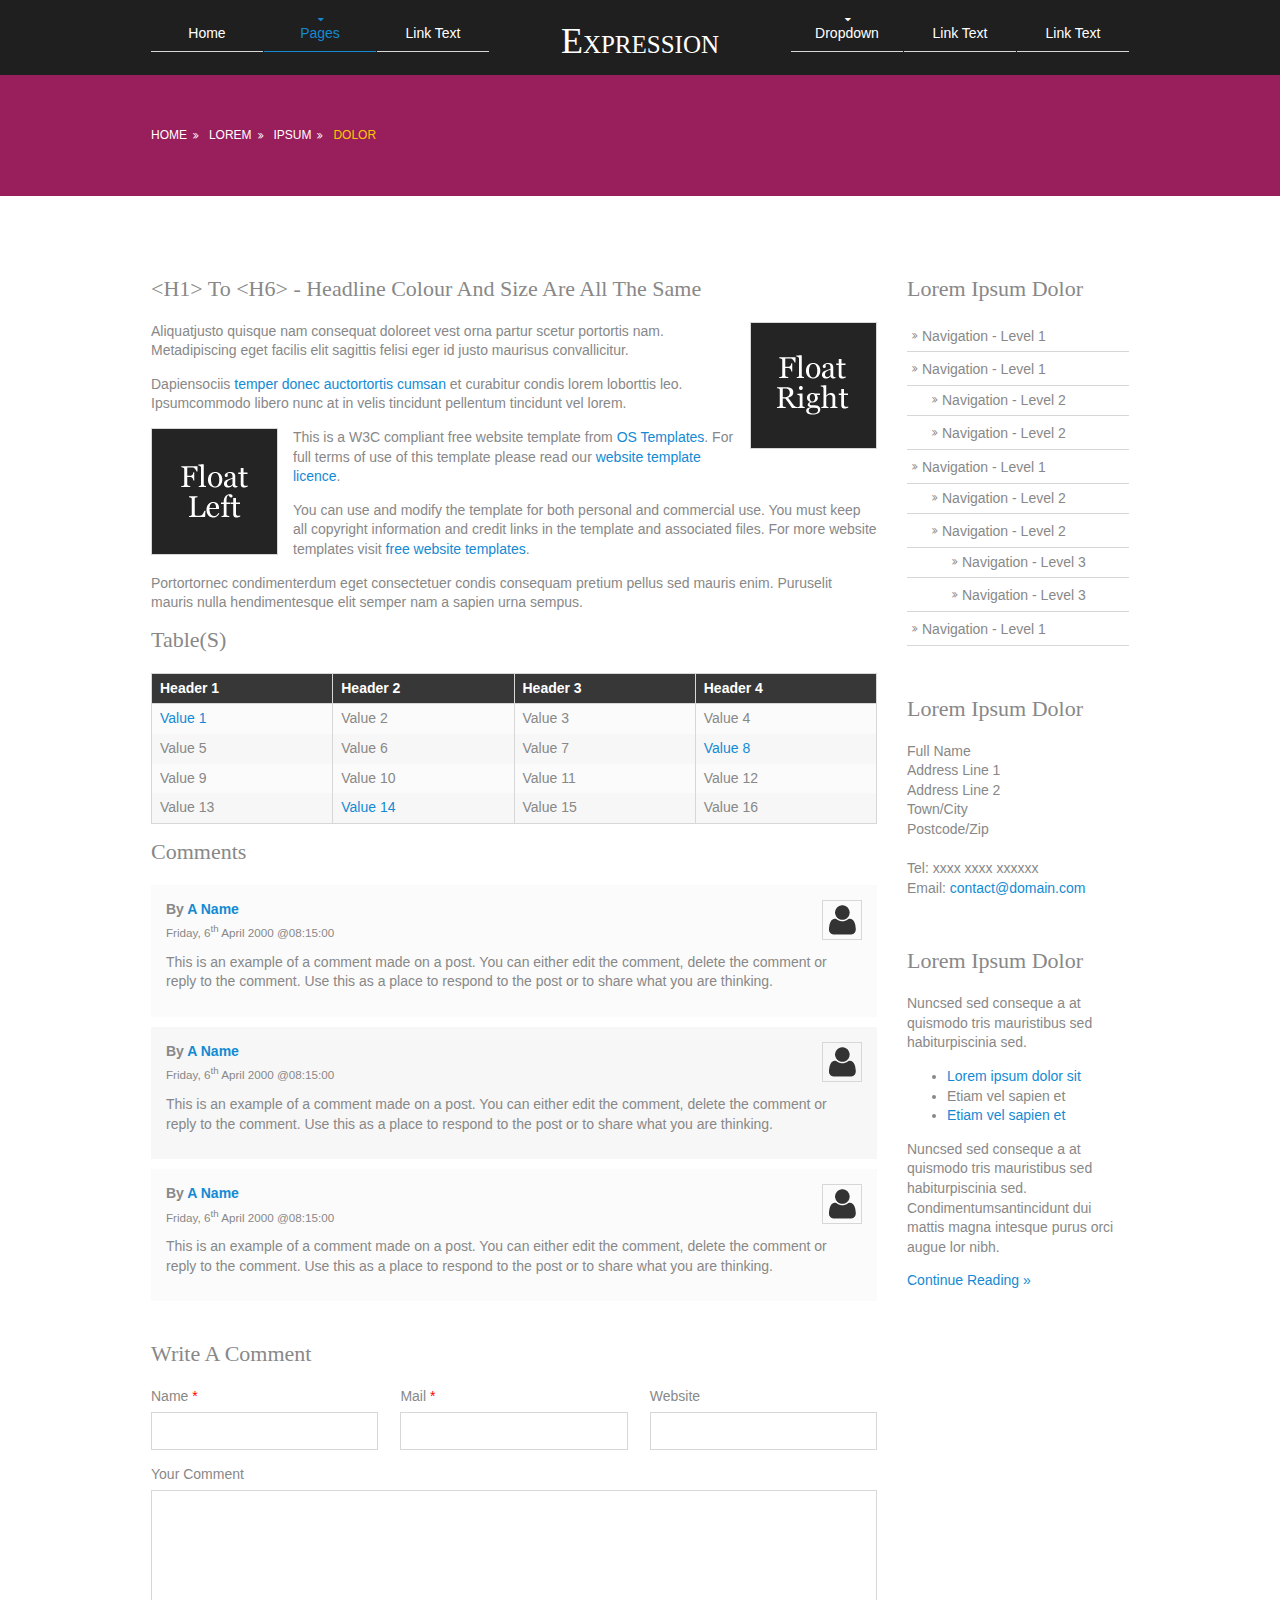
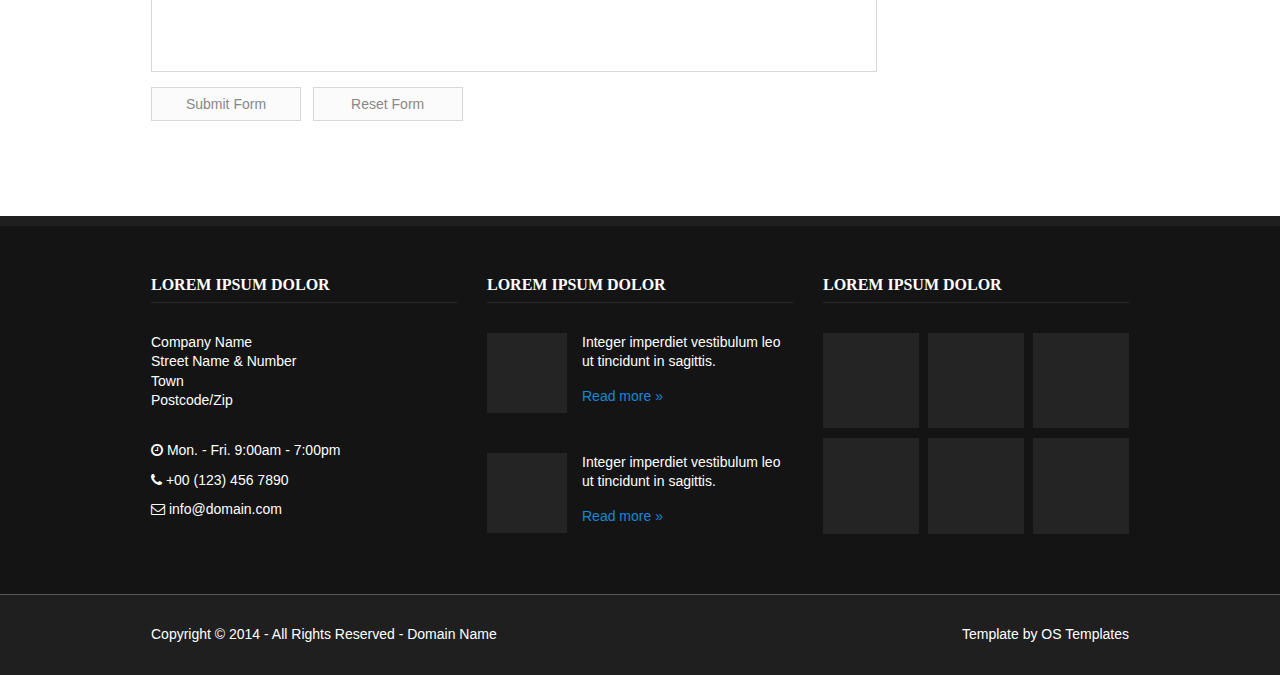
<file: pages/sidebar-right.html>
<!DOCTYPE html>
<!--
Template Name: Expression
Author: <a href="http://www.os-templates.com/">OS Templates</a>
Author URI: http://www.os-templates.com/
Licence: Free to use under our free template licence terms
Licence URI: http://www.os-templates.com/template-terms
-->
<html>
<head>
<title>Expression | Pages | Sidebar Right</title>
<meta charset="utf-8">
<link href="../layout/styles/layout.css" rel="stylesheet" type="text/css" media="all">
</head>
<body id="top">
<!-- ################################################################################################ --> 
<!-- ################################################################################################ --> 
<!-- ################################################################################################ -->
<div class="wrapper row1">
  <header id="header" class="clear"> 
    <!-- ################################################################################################ -->
    <div id="logo">
      <h1><a href="../index.html">Expression</a></h1>
    </div>
    <nav id="mainav">
      <ul class="clear">
        <li><a href="../index.html">Home</a></li>
        <li class="active"><a class="drop" href="#">Pages</a>
          <ul>
            <li><a href="gallery.html">Gallery</a></li>
            <li><a href="full-width.html">Full Width</a></li>
            <li><a href="sidebar-left.html">Sidebar Left</a></li>
            <li class="active"><a href="sidebar-right.html">Sidebar Right</a></li>
          </ul>
        </li>
        <li><a href="#">Link Text</a></li>
        <li><a class="drop" href="#">Dropdown</a>
          <ul>
            <li><a href="#">Level 2</a></li>
            <li><a class="drop" href="#">Level 2 + Drop</a>
              <ul>
                <li><a href="#">Level 3</a></li>
                <li><a href="#">Level 3</a></li>
              </ul>
            </li>
          </ul>
        </li>
        <li><a href="#">Link Text</a></li>
        <li><a href="#">Link Text</a></li>
      </ul>
    </nav>
    <!-- ################################################################################################ --> 
  </header>
</div>
<!-- ################################################################################################ --> 
<!-- ################################################################################################ --> 
<!-- ################################################################################################ -->
<div class="wrapper row2" style="background-image:url(../images/demo/slides/2.png)">
  <div class="overlay"> 
    <!-- ############################################################################################################# -->
    <div id="breadcrumb">
      <ul>
        <li><a href="#">Home</a></li>
        <li><a href="#">Lorem</a></li>
        <li><a href="#">Ipsum</a></li>
        <li><a href="#">Dolor</a></li>
      </ul>
    </div>
    <!-- ############################################################################################################# --> 
  </div>
</div>
<!-- ################################################################################################ --> 
<!-- ################################################################################################ --> 
<!-- ################################################################################################ -->
<div class="wrapper row3">
  <main id="container" class="clear"> 
    <!-- container body --> 
    <!-- ########################################################################################## -->
    <div id="content" class="three_quarter first"> 
      <!-- ########################################################################################## -->
      <h1>&lt;h1&gt; to &lt;h6&gt; - Headline Colour and Size Are All The Same</h1>
      <img class="imgr borderedbox" src="../images/demo/imgr.gif" alt="">
      <p>Aliquatjusto quisque nam consequat doloreet vest orna partur scetur portortis nam. Metadipiscing eget facilis elit sagittis felisi eger id justo maurisus convallicitur.</p>
      <p>Dapiensociis <a href="#">temper donec auctortortis cumsan</a> et curabitur condis lorem loborttis leo. Ipsumcommodo libero nunc at in velis tincidunt pellentum tincidunt vel lorem.</p>
      <img class="imgl borderedbox" src="../images/demo/imgl.gif" alt="">
      <p>This is a W3C compliant free website template from <a href="http://www.os-templates.com/" title="Free Website Templates">OS Templates</a>. For full terms of use of this template please read our <a href="http://www.os-templates.com/template-terms">website template licence</a>.</p>
      <p>You can use and modify the template for both personal and commercial use. You must keep all copyright information and credit links in the template and associated files. For more website templates visit <a href="http://www.os-templates.com/">free website templates</a>.</p>
      <p>Portortornec condimenterdum eget consectetuer condis consequam pretium pellus sed mauris enim. Puruselit mauris nulla hendimentesque elit semper nam a sapien urna sempus.</p>
      <h1>Table(s)</h1>
      <table>
        <thead>
          <tr>
            <th>Header 1</th>
            <th>Header 2</th>
            <th>Header 3</th>
            <th>Header 4</th>
          </tr>
        </thead>
        <tbody>
          <tr>
            <td><a href="#">Value 1</a></td>
            <td>Value 2</td>
            <td>Value 3</td>
            <td>Value 4</td>
          </tr>
          <tr>
            <td>Value 5</td>
            <td>Value 6</td>
            <td>Value 7</td>
            <td><a href="#">Value 8</a></td>
          </tr>
          <tr>
            <td>Value 9</td>
            <td>Value 10</td>
            <td>Value 11</td>
            <td>Value 12</td>
          </tr>
          <tr>
            <td>Value 13</td>
            <td><a href="#">Value 14</a></td>
            <td>Value 15</td>
            <td>Value 16</td>
          </tr>
        </tbody>
      </table>
      <div id="comments">
        <h2>Comments</h2>
        <ul>
          <li>
            <article>
              <header>
                <figure class="avatar"><img src="../images/demo/avatar.png" alt=""></figure>
                <address>
                By <a href="#">A Name</a>
                </address>
                <time datetime="2000-04-06T08:15+00:00">Friday, 6<sup>th</sup> April 2000 @08:15:00</time>
              </header>
              <div class="comcont">
                <p>This is an example of a comment made on a post. You can either edit the comment, delete the comment or reply to the comment. Use this as a place to respond to the post or to share what you are thinking.</p>
              </div>
            </article>
          </li>
          <li>
            <article>
              <header>
                <figure class="avatar"><img src="../images/demo/avatar.png" alt=""></figure>
                <address>
                By <a href="#">A Name</a>
                </address>
                <time datetime="2000-04-06T08:15+00:00">Friday, 6<sup>th</sup> April 2000 @08:15:00</time>
              </header>
              <div class="comcont">
                <p>This is an example of a comment made on a post. You can either edit the comment, delete the comment or reply to the comment. Use this as a place to respond to the post or to share what you are thinking.</p>
              </div>
            </article>
          </li>
          <li>
            <article>
              <header>
                <figure class="avatar"><img src="../images/demo/avatar.png" alt=""></figure>
                <address>
                By <a href="#">A Name</a>
                </address>
                <time datetime="2000-04-06T08:15+00:00">Friday, 6<sup>th</sup> April 2000 @08:15:00</time>
              </header>
              <div class="comcont">
                <p>This is an example of a comment made on a post. You can either edit the comment, delete the comment or reply to the comment. Use this as a place to respond to the post or to share what you are thinking.</p>
              </div>
            </article>
          </li>
        </ul>
        <h2>Write A Comment</h2>
        <form action="#" method="post">
          <div class="one_third first">
            <label for="name">Name <span>*</span></label>
            <input type="text" name="name" id="name" value="" size="22">
          </div>
          <div class="one_third">
            <label for="email">Mail <span>*</span></label>
            <input type="text" name="email" id="email" value="" size="22">
          </div>
          <div class="one_third">
            <label for="url">Website</label>
            <input type="text" name="url" id="url" value="" size="22">
          </div>
          <div class="block clear">
            <label for="comment">Your Comment</label>
            <textarea name="comment" id="comment" cols="25" rows="10"></textarea>
          </div>
          <div>
            <input name="submit" type="submit" value="Submit Form">
            &nbsp;
            <input name="reset" type="reset" value="Reset Form">
          </div>
        </form>
      </div>
      <!-- ########################################################################################## --> 
    </div>
    <!-- ########################################################################################## --> 
    <!-- ########################################################################################## -->
    <div class="sidebar one_quarter"> 
      <!-- ########################################################################################## -->
      <h6>Lorem ipsum dolor</h6>
      <nav class="sdb_holder">
        <ul>
          <li><a href="#">Navigation - Level 1</a></li>
          <li><a href="#">Navigation - Level 1</a>
            <ul>
              <li><a href="#">Navigation - Level 2</a></li>
              <li><a href="#">Navigation - Level 2</a></li>
            </ul>
          </li>
          <li><a href="#">Navigation - Level 1</a>
            <ul>
              <li><a href="#">Navigation - Level 2</a></li>
              <li><a href="#">Navigation - Level 2</a>
                <ul>
                  <li><a href="#">Navigation - Level 3</a></li>
                  <li><a href="#">Navigation - Level 3</a></li>
                </ul>
              </li>
            </ul>
          </li>
          <li><a href="#">Navigation - Level 1</a></li>
        </ul>
      </nav>
      <div class="sdb_holder">
        <h6>Lorem ipsum dolor</h6>
        <address>
        Full Name<br>
        Address Line 1<br>
        Address Line 2<br>
        Town/City<br>
        Postcode/Zip<br>
        <br>
        Tel: xxxx xxxx xxxxxx<br>
        Email: <a href="#">contact@domain.com</a>
        </address>
      </div>
      <div class="sdb_holder">
        <article>
          <h6>Lorem ipsum dolor</h6>
          <p>Nuncsed sed conseque a at quismodo tris mauristibus sed habiturpiscinia sed.</p>
          <ul>
            <li><a href="#">Lorem ipsum dolor sit</a></li>
            <li>Etiam vel sapien et</li>
            <li><a href="#">Etiam vel sapien et</a></li>
          </ul>
          <p>Nuncsed sed conseque a at quismodo tris mauristibus sed habiturpiscinia sed. Condimentumsantincidunt dui mattis magna intesque purus orci augue lor nibh.</p>
          <p class="more"><a href="#">Continue Reading &raquo;</a></p>
        </article>
      </div>
      <!-- ########################################################################################## --> 
    </div>
    <!-- ########################################################################################## --> 
    <!-- / container body -->
    <div class="clear"></div>
  </main>
</div>
<!-- ################################################################################################ --> 
<!-- ################################################################################################ --> 
<!-- ################################################################################################ -->
<div class="wrapper row4">
  <footer id="footer" class="clear"> 
    <!-- ################################################################################################ -->
    <div class="one_third first">
      <h6 class="title">Lorem ipsum dolor</h6>
      <address class="push30">
      Company Name<br>
      Street Name &amp; Number<br>
      Town<br>
      Postcode/Zip
      </address>
      <ul class="nospace">
        <li class="push10"><span class="icon-time"></span> Mon. - Fri. 9:00am - 7:00pm</li>
        <li class="push10"><span class="icon-phone"></span> +00 (123) 456 7890</li>
        <li><span class="icon-envelope-alt"></span> info@domain.com</li>
      </ul>
    </div>
    <div class="one_third">
      <h6 class="title">Lorem ipsum dolor</h6>
      <ul class="nospace clear">
        <li class="clear push30">
          <div class="imgl"><img src="../images/demo/80x80.gif" alt=""></div>
          <p class="nospace push15">Integer imperdiet vestibulum leo ut tincidunt in sagittis.</p>
          <p class="nospace"><a href="#">Read more &raquo;</a></p>
        </li>
        <li class="clear">
          <div class="imgl"><img src="../images/demo/80x80.gif" alt=""></div>
          <p class="nospace push15">Integer imperdiet vestibulum leo ut tincidunt in sagittis.</p>
          <p class="nospace"><a href="#">Read more &raquo;</a></p>
        </li>
      </ul>
    </div>
    <div class="one_third">
      <h6 class="title">Lorem ipsum dolor</h6>
      <ul class="nospace clear ftgal">
        <li class="one_third first"><a href="#"><img src="../images/demo/100x100.gif" alt=""></a></li>
        <li class="one_third"><a href="#"><img src="../images/demo/100x100.gif" alt=""></a></li>
        <li class="one_third"><a href="#"><img src="../images/demo/100x100.gif" alt=""></a></li>
        <li class="one_third first"><a href="#"><img src="../images/demo/100x100.gif" alt=""></a></li>
        <li class="one_third"><a href="#"><img src="../images/demo/100x100.gif" alt=""></a></li>
        <li class="one_third"><a href="#"><img src="../images/demo/100x100.gif" alt=""></a></li>
      </ul>
    </div>
    <!-- ################################################################################################ --> 
  </footer>
</div>
<!-- ################################################################################################ --> 
<!-- ################################################################################################ --> 
<!-- ################################################################################################ -->
<div class="wrapper row5">
  <div id="copyright" class="clear"> 
    <!-- ################################################################################################ -->
    <p class="fl_left">Copyright &copy; 2014 - All Rights Reserved - <a href="#">Domain Name</a></p>
    <p class="fl_right">Template by <a target="_blank" href="http://www.os-templates.com/" title="Free Website Templates">OS Templates</a></p>
    <!-- ################################################################################################ --> 
  </div>
</div>
</body>
</html>
</file>
<file: layout/styles/layout.css>
@charset "utf-8";
/*
Template Name: Expression
Author: <a href="http://www.os-templates.com/">OS Templates</a>
Author URI: http://www.os-templates.com/
Licence: Free to use under our free template licence terms
Licence URI: http://www.os-templates.com/template-terms
File: Layout CSS
*/

@import url("fontawesome-3.2.1.min.css");
@import url("framework.css");

/* Rows
--------------------------------------------------------------------------------------------------------------- */
.row0, .row0 a{}
.row1, .row1 a{}
.row2{background:top center no-repeat; background-size:cover;}
.row3, .row3 a{}
.row4{border-top:10px solid;}
.row5{border-top:1px solid;}

/* Header
--------------------------------------------------------------------------------------------------------------- */
#header{padding:20px 0; text-align:center;}
#logo{display:block; width:300px; height:40px; margin:0 auto -45px auto; z-index:999;}
#logo h1{margin:0; padding:0; font-variant:small-caps; font-size:36px;}

/* Intro
--------------------------------------------------------------------------------------------------------------- */
#intro{padding:80px 0; text-align:center;}
.txtblock{display:block; line-height:1.6em; width:65%; margin:0 auto;}

/* Homepage Intro
--------------------------------------------------------------------------------------------------------------- */
#hp_intro{padding:80px 0; text-align:center;}
#hp_intro a{display:block;}
.circle{display:inline-block; position:relative; width:120px; height:120px; border:1px solid; border-radius:50%;}
.circle span{display:block; padding:25% 0 0 0; font-size:36px; line-height:1.6em;}

/* Content Area
--------------------------------------------------------------------------------------------------------------- */
#container{padding:80px 0;}

/* Content */
#container #content{}

/* Comments */
#comments ul{margin:0 0 40px 0; padding:0; list-style:none;}
#comments li{margin:0 0 10px 0; padding:15px;}
#comments .avatar{float:right; margin:0 0 10px 10px; padding:3px; border:1px solid;}
#comments address{font-weight:bold;}
#comments time{font-size:smaller;}
#comments .comcont{display:block; margin:0; padding:0;}
#comments .comcont p{margin:10px 5px 10px 0; padding:0;}

/* Sidebar */
#container .sidebar{}
.sidebar .sdb_holder{margin-bottom:50px;}
.sidebar .sdb_holder:last-child{margin-bottom:0;}

/* Footer
--------------------------------------------------------------------------------------------------------------- */
#footer{padding:50px 0;}
#footer .title{margin:0 0 30px 0; padding:0 0 8px 0; border-bottom:1px solid red; text-transform:uppercase; font-size:16px; font-weight:bold;}
.ftgal li{margin-bottom:10px;}

/* Copyright
--------------------------------------------------------------------------------------------------------------- */
#copyright{padding:30px 0;}
#copyright p{margin:0; padding:0;}

/* ------------------------------------------------------------------------------------------------------------ */
/* ------------------------------------------------------------------------------------------------------------ */
/* ------------------------------------------------------------------------------------------------------------ */
/* ------------------------------------------------------------------------------------------------------------ */
/* ------------------------------------------------------------------------------------------------------------ */


/* Navigation
--------------------------------------------------------------------------------------------------------------- */
nav ul, nav ol{margin:0; padding:0; list-style:none;}
#mainav .drop::after, #mainav li li .drop::after, #breadcrumb li a::after, .sidebar nav a::after{position:absolute; font-family:"FontAwesome"; font-size:10px; line-height:10px;}

/* Top Navigation */
#mainav{display:block; position:relative; width:100%; height:40px; line-height:normal;}
#mainav ul{}
#mainav ul ul{z-index:9999; position:absolute; width:160px; text-align:left;}
#mainav ul ul ul{left:160px; top:0;}
#mainav li{display:inline-block; margin:0; padding:0;}
#mainav li:last-child{margin-right:0;}
#mainav li li{width:100%; margin:0; position:relative;}
#mainav li a{display:block; position:relative; padding:10px 5px; border:solid; border-width:0 0 1px 0;}
#mainav li li a, #mainav li li .drop{display:block; margin:0; padding:10px 15px;}
#mainav .drop::after, #mainav li li .drop::after{content:"\f0d7";}
#mainav .drop::after{top:0; left:50%; margin-left:-2px;}
#mainav li li .drop::after{top:15px; left:5px; margin-left:0;}
#header nav ul:first-child > li{display:inline-block; float:left; width:112px; height:40px; margin-right:1px;}
#header nav ul:first-child > li:nth-child(3){margin-right:151px;}
#header nav ul:first-child > li:nth-child(4){margin-left:151px;}
#header nav ul:first-child > li:last-child{margin-right:0;}
#mainav ul ul{display:none;}
#mainav ul li:hover > ul{display:block;}

/* Breadcrumb */
#breadcrumb{padding:50px 0;}
#breadcrumb ul{margin:0; padding:0; list-style:none;}
#breadcrumb li{display:inline-block; margin:0 6px 0 0; padding:0;}
#breadcrumb li a{display:block; position:relative; margin:0; padding:0 12px 0 0; font-size:12px; text-transform:uppercase;}
#breadcrumb li a::after{top:5px; right:0; content:"\f101";}
#breadcrumb li:last-child a{margin:0; padding:0;}
#breadcrumb li:last-child a::after{display:none;}

/* Sidebar Navigation */
.sidebar nav{display:block; width:100%;}
.sidebar nav li{margin:0 0 3px 0; padding:0;}
.sidebar nav a{display:block; position:relative; margin:0; padding:5px 10px 5px 15px; text-decoration:none; border:solid; border-width:0 0 1px 0;}
.sidebar nav a::after{top:9px; left:5px; content:"\f101";}
.sidebar nav ul ul a{padding-left:35px;}
.sidebar nav ul ul a::after{left:25px;}
.sidebar nav ul ul ul a{padding-left:55px;}
.sidebar nav ul ul ul a::after{left:45px;}

/* Pagination */
.pagination{display:block; width:100%; text-align:center; clear:both;}
.pagination li{display:inline-block; margin:0 2px 0 0;}
.pagination li:last-child{margin-right:0;}
.pagination a, .pagination strong{display:block; padding:8px 11px; border:1px solid; font-weight:normal;}

/* Forms
--------------------------------------------------------------------------------------------------------------- */
form, fieldset, legend{margin:0; padding:0; border:none;}
legend{display:none;}
label, input, textarea, select{display:block; resize:none; font-size:inherit; box-sizing:border-box;}
label{margin-bottom:5px;}

/* Comment Area */
#comments form{display:block; width:100%;}
#comments input, #comments textarea{width:100%; padding:10px; border:1px solid;}
#comments textarea{overflow:auto;}
#comments div{margin-bottom:15px;}
#comments input[type="submit"], #comments input[type="reset"]{display:inline-block; width:auto; min-width:150px; margin:0; padding:8px 5px; cursor:pointer;}

/* Tables
--------------------------------------------------------------------------------------------------------------- */
table, th, td{border:1px solid; border-collapse:collapse; vertical-align:top; box-sizing:border-box;}
table, th{table-layout:auto;}
table{width:100%; margin-bottom:15px;}
th, td{padding:5px 8px;}
td{border-width:0 1px;}

/* Gallery
--------------------------------------------------------------------------------------------------------------- */
#gallery{display:block; width:100%; margin-bottom:50px;}
#gallery figure figcaption{display:block; width:100%; clear:both;}
#gallery li{margin-bottom:30px;}

/* ------------------------------------------------------------------------------------------------------------ */
/* ------------------------------------------------------------------------------------------------------------ */
/* ------------------------------------------------------------------------------------------------------------ */
/* ------------------------------------------------------------------------------------------------------------ */
/* ------------------------------------------------------------------------------------------------------------ */


/* Colours
--------------------------------------------------------------------------------------------------------------- */

body{color:#888888; background-color:#292929;}
a{color:#138AD3;}
hr, .borderedbox{border-color:#D7D7D7;}
label span{color:#FF0000; background-color:inherit;}
.overlay{color:inherit; background-color:rgba(0,0,0,.4);}

/* Rows */
.row1, .row1 a{color:#FFFFFF; background-color:#1F1F1F;}
.row2{color:#FFFFFF; background-color:inherit;}
.row3{color:#888888; background-color:#FFFFFF;}
.row4{color:#FFFFFF; background-color:#141414; border-color:#1F1F1F;}
.row5, .row5 a{color:#FFFFFF; background-color:#1F1F1F;}
.row5{border-color:#575757;}

/* Homepage */
#hp_intro a h6{color:#FFFFFF; background-color:inherit;}
#hp_intro a .circle{color:#FFFFFF; background-color:#138AD3; border-color:transparent;}
#hp_intro a:hover .circle{color:#FFFFFF; background-color:inherit; border-color:#FFFFFF;}

/* Footer */
#footer .title{border-color:#292929;}

/* Navigation */
#mainav li a{color:inherit; border-color:#D7D7D7;}
#mainav .active a, #mainav a:hover, #mainav li:hover > a{color:#138AD3; border-color:#138AD3;}
#mainav li li a, #mainav .active li a{color:#FFFFFF; background-color:rgba(0,0,0,.6); border-color:rgba(0,0,0,.6);}
#mainav li li:hover > a, #mainav .active .active > a{color:#FFFFFF; background-color:#138AD3;}
#breadcrumb a{color:#FFFFFF; background-color:inherit;}
#breadcrumb li:last-child a{color:#FDC703;}
#container .sidebar nav a{color:#888888; border-color:#D7D7D7;}
#container .sidebar nav a:hover{color:#FDC703;}
.pagination a, .pagination strong{border-color:#D7D7D7;}
.pagination .current{color:#FFFFFF; background-color:#000000;}


#icon{padding-top:15px ;padding-left:25px ; padding-right:22px ;padding-bottom:25px}
#icon2{padding-top:30px ;padding-left:25px ; padding-right:20px ;padding-bottom:25px}
#icon3{padding-top:30px ;padding-left:25px ; padding-right:22px ;padding-bottom:25px}
#icon4{padding-top:30px ;padding-left:25px ; padding-right:20px ;padding-bottom:25px}

/* Tables + Comments */
table, th, td, #comments .avatar, #comments input, #comments textarea{border-color:#D7D7D7;}
th{color:#FFFFFF; background-color:#373737;}
tr, #comments li, #comments input[type="submit"], #comments input[type="reset"]{color:inherit; background-color:#FBFBFB;}
tr:nth-child(even), #comments li:nth-child(even){color:inherit; background-color:#F7F7F7;}
table a, #comments a{background-color:inherit;}
</file>
